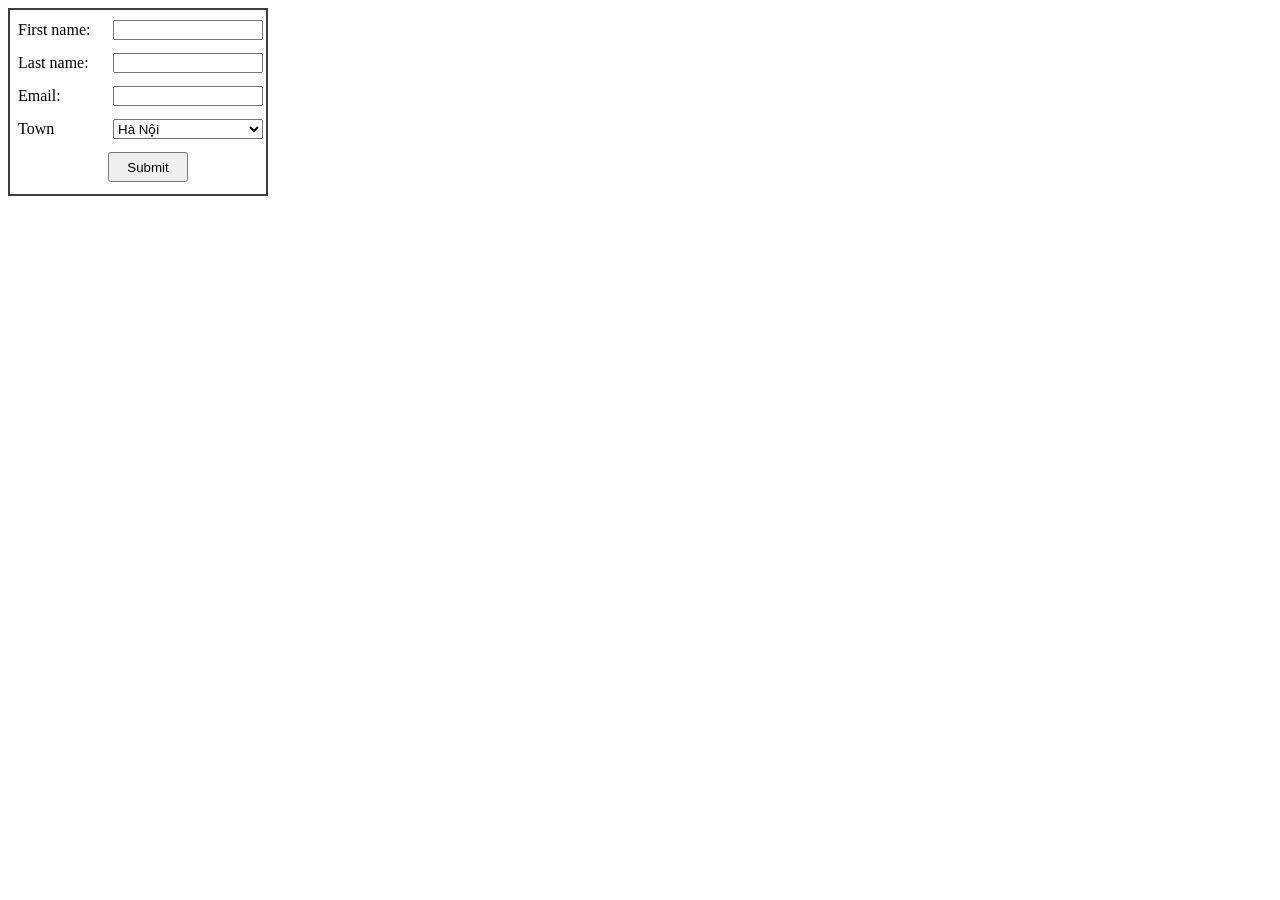
<file: index.html>
<!DOCTYPE html>
<html lang="en">
<head>
    <meta charset="UTF-8">
    <meta name="viewport" content="width=device-width, initial-scale=1.0">
    <title>Contact Form</title>
    <link rel="stylesheet" href="main.css">
</head>
<body>
    <form>
        <span>First name:</span>
        <input type="text" name="first_name"><br>
        <span>Last name:</span>
        <input type="text" name="last_name"><br>
        <span>Email:</span>
        <input type="email" name="email"><br>
        <span>Town</span>
        <select name="town">
            <option value="hanoi">Hà Nội</option>
            <option value="hcm">Hồ Chí Minh</option>
            <option value="danang">Đà Nẵng</option>
        </select>
        <input type="submit" value="Submit">
    </form>
</body>
</file>
<file: main.css>
form {
    blackground-color: #cacaca;
    display: inline-block;
    border: 2px solid #3e3e3e;
}
form span {
    display: inline-block;
    width: 80px;
    margin: 10px 3px 3px 8px;
}
form input{
    width: 150px;
    height: 20px;
    margin: 10px 3px 3px 8px;
    box-sizing: border-box;
}
form select {
    margin: 10px 3px 3px 8px;
    width: 150px;
    height: 20px;
    box-sizing: border-box;
}
input[type="submit"] {
    display: block;
    margin: 10px 0px 12px 98px;
    width: 80px;
    height: 30px;
}
</file>
